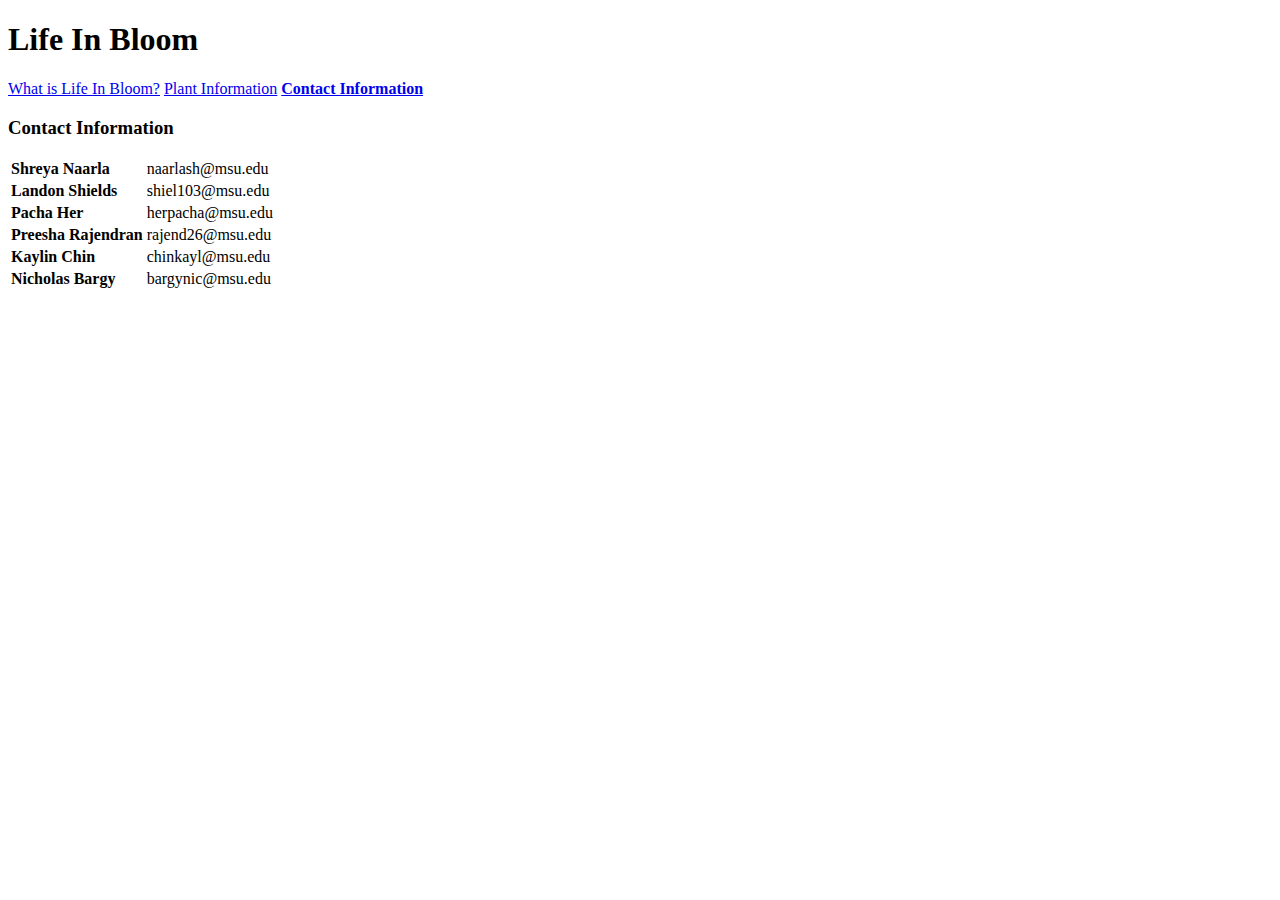
<file: about.html>
<!DOCTYPE html>
<html lang="en">
  <head>
    <meta charset="UTF-8">
    <meta name="viewport" content="width=device-width, initial-scale=1.0">
    <meta http-equiv="X-UA-Compatible" content="ie=edge">
    <title>Contact Information</title>
    <link rel="stylesheet" href="screen.css">
  </head>
  <body>
    <nav>
      <h1>Life In Bloom</h1>
      <a href="index.html">What is Life In Bloom?</a>
      <a href="info.html">Plant Information</a>
      <a href="about.html" class="active">Contact Information</a>
    </nav>

    <div class="below-nav">
      <h3>Contact Information</h3>
      <table>
        <tr>
          <td><strong>Shreya Naarla</strong></td>
          <td>naarlash@msu.edu</td>
        </tr>
        <tr>
          <td><strong>Landon Shields</strong></td>
          <td>shiel103@msu.edu</td>
        </tr>
        <tr>
          <td><strong>Pacha Her</strong></td>
          <td>herpacha@msu.edu</td>
        </tr>
        <tr>
          <td><strong>Preesha Rajendran</strong></td>
          <td>rajend26@msu.edu</td>
        </tr>
        <tr>
          <td><strong>Kaylin Chin</strong></td>
          <td>chinkayl@msu.edu</td>
        </tr>
        <tr>
          <td><strong>Nicholas Bargy</strong></td>
          <td>bargynic@msu.edu</td>
        </tr>
      </table>
    </div>

    <script src="index.js"></script>
  </body>
</html>
</file>
<file: screen.css>
/* Add screen styles below */
a.active {
    font-weight: bold;
}
</file>
